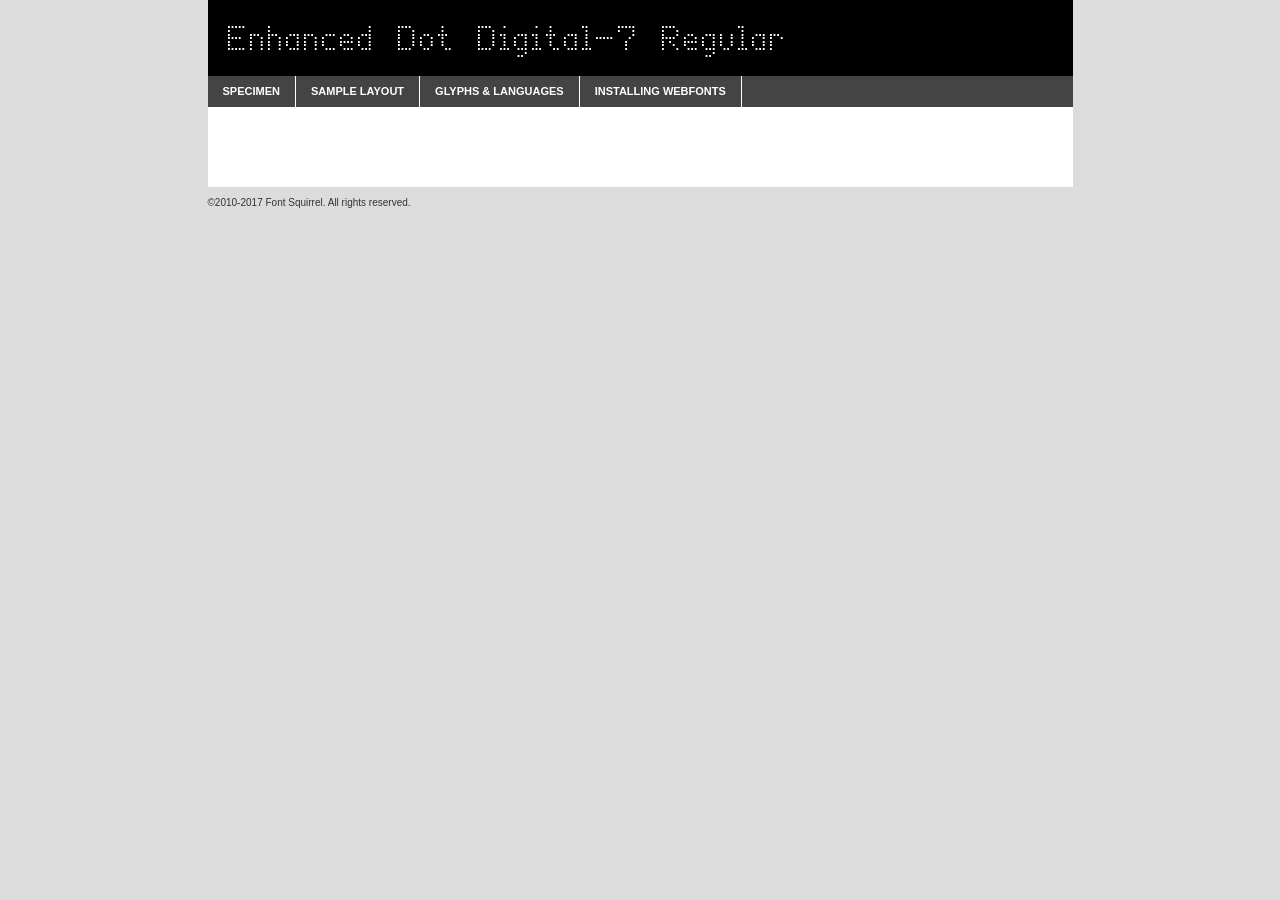
<file: webFontKit/enhanced_dot_digital-7-demo.html>
<!DOCTYPE html PUBLIC "-//W3C//DTD XHTML 1.0 Transitional//EN"
	"http://www.w3.org/TR/xhtml1/DTD/xhtml1-transitional.dtd">

<html xmlns="http://www.w3.org/1999/xhtml" xml:lang="en" lang="en">
<head>
	<meta http-equiv="Content-Type" content="text/html; charset=utf-8" />
	<script src="http://ajax.googleapis.com/ajax/libs/jquery/1.7.2/jquery.min.js" type="text/javascript" charset="utf-8"></script>
	<script type="text/javascript">
	(function($){$.fn.easyTabs=function(option){var param=jQuery.extend({fadeSpeed:"fast",defaultContent:1,activeClass:'active'},option);$(this).each(function(){var thisId="#"+this.id;if(param.defaultContent==''){param.defaultContent=1;}
	if(typeof param.defaultContent=="number")
	{var defaultTab=$(thisId+" .tabs li:eq("+(param.defaultContent-1)+") a").attr('href').substr(1);}else{var defaultTab=param.defaultContent;}
	$(thisId+" .tabs li a").each(function(){var tabToHide=$(this).attr('href').substr(1);$("#"+tabToHide).addClass('easytabs-tab-content');});hideAll();changeContent(defaultTab);function hideAll(){$(thisId+" .easytabs-tab-content").hide();}
	function changeContent(tabId){hideAll();$(thisId+" .tabs li").removeClass(param.activeClass);$(thisId+" .tabs li a[href=#"+tabId+"]").closest('li').addClass(param.activeClass);if(param.fadeSpeed!="none")
	{$(thisId+" #"+tabId).fadeIn(param.fadeSpeed);}else{$(thisId+" #"+tabId).show();}}
	$(thisId+" .tabs li").click(function(){var tabId=$(this).find('a').attr('href').substr(1);changeContent(tabId);return false;});});}})(jQuery);
	</script>
	<link rel="stylesheet" href="specimen_files/specimen_stylesheet.css" type="text/css" charset="utf-8" />
	<link rel="stylesheet" href="stylesheet.css" type="text/css" charset="utf-8" />

	<style type="text/css">
					body{
				font-family: 'enhanced_dot_digital-7regular';
							}
		</style>

	<title>Enhanced Dot Digital-7 Regular Specimen</title>
	
	
	<script type="text/javascript" charset="utf-8">
		$(document).ready(function() {
			$('#container').easyTabs({defaultContent:1});
		});
	</script>
</head>

<body>
<div id="container">
	<div id="header">
		Enhanced Dot Digital-7 Regular	</div>
	<ul class="tabs">
		<li><a href="#specimen">Specimen</a></li>
		<li><a href="#layout">Sample Layout</a></li>
				<li><a href="#glyphs">Glyphs &amp; Languages</a></li>
		<li><a href="#installing">Installing Webfonts</a></li>
		
	</ul>
	
	<div id="main_content">

		
			<div id="specimen">
		
				<div class="section">
					<div class="grid12 firstcol">
						<div class="huge">AaBb</div>
					</div>
				</div>
		
				<div class="section">
					<div class="glyph_range">A&#x200B;B&#x200b;C&#x200b;D&#x200b;E&#x200b;F&#x200b;G&#x200b;H&#x200b;I&#x200b;J&#x200b;K&#x200b;L&#x200b;M&#x200b;N&#x200b;O&#x200b;P&#x200b;Q&#x200b;R&#x200b;S&#x200b;T&#x200b;U&#x200b;V&#x200b;W&#x200b;X&#x200b;Y&#x200b;Z&#x200b;a&#x200b;b&#x200b;c&#x200b;d&#x200b;e&#x200b;f&#x200b;g&#x200b;h&#x200b;i&#x200b;j&#x200b;k&#x200b;l&#x200b;m&#x200b;n&#x200b;o&#x200b;p&#x200b;q&#x200b;r&#x200b;s&#x200b;t&#x200b;u&#x200b;v&#x200b;w&#x200b;x&#x200b;y&#x200b;z&#x200b;1&#x200b;2&#x200b;3&#x200b;4&#x200b;5&#x200b;6&#x200b;7&#x200b;8&#x200b;9&#x200b;0&#x200b;&amp;&#x200b;.&#x200b;,&#x200b;?&#x200b;!&#x200b;&#64;&#x200b;(&#x200b;)&#x200b;#&#x200b;$&#x200b;%&#x200b;*&#x200b;+&#x200b;-&#x200b;=&#x200b;:&#x200b;;</div>
				</div>
				<div class="section">
					<div class="grid12 firstcol">
						<table class="sample_table">
							<tr><td>10</td><td class="size10">abcdefghijklmnopqrstuvwxyzABCDEFGHIJKLMNOPQRSTUVWXYZ0123456789abcdefghijklmnopqrstuvwxyzABCDEFGHIJKLMNOPQRSTUVWXYZ0123456789abcdefghijklmnopqrstuvwxyzABCDEFGHIJKLMNOPQRSTUVWXYZ</td></tr>
							<tr><td>11</td><td class="size11">abcdefghijklmnopqrstuvwxyzABCDEFGHIJKLMNOPQRSTUVWXYZ0123456789abcdefghijklmnopqrstuvwxyzABCDEFGHIJKLMNOPQRSTUVWXYZ0123456789abcdefghijklmnopqrstuvwxyzABCDEFGHIJKLMNOPQRSTUVWXYZ</td></tr>
							<tr><td>12</td><td class="size12">abcdefghijklmnopqrstuvwxyzABCDEFGHIJKLMNOPQRSTUVWXYZ0123456789abcdefghijklmnopqrstuvwxyzABCDEFGHIJKLMNOPQRSTUVWXYZ0123456789abcdefghijklmnopqrstuvwxyzABCDEFGHIJKLMNOPQRSTUVWXYZ</td></tr>
							<tr><td>13</td><td class="size13">abcdefghijklmnopqrstuvwxyzABCDEFGHIJKLMNOPQRSTUVWXYZ0123456789abcdefghijklmnopqrstuvwxyzABCDEFGHIJKLMNOPQRSTUVWXYZ0123456789abcdefghijklmnopqrstuvwxyzABCDEFGHIJKLMNOPQRSTUVWXYZ</td></tr>
							<tr><td>14</td><td class="size14">abcdefghijklmnopqrstuvwxyzABCDEFGHIJKLMNOPQRSTUVWXYZ0123456789abcdefghijklmnopqrstuvwxyzABCDEFGHIJKLMNOPQRSTUVWXYZ0123456789abcdefghijklmnopqrstuvwxyzABCDEFGHIJKLMNOPQRSTUVWXYZ</td></tr>
							<tr><td>16</td><td class="size16">abcdefghijklmnopqrstuvwxyzABCDEFGHIJKLMNOPQRSTUVWXYZ0123456789abcdefghijklmnopqrstuvwxyzABCDEFGHIJKLMNOPQRSTUVWXYZ</td></tr>
							<tr><td>18</td><td class="size18">abcdefghijklmnopqrstuvwxyzABCDEFGHIJKLMNOPQRSTUVWXYZ0123456789abcdefghijklmnopqrstuvwxyzABCDEFGHIJKLMNOPQRSTUVWXYZ</td></tr>
							<tr><td>20</td><td class="size20">abcdefghijklmnopqrstuvwxyzABCDEFGHIJKLMNOPQRSTUVWXYZ0123456789abcdefghijklmnopqrstuvwxyzABCDEFGHIJKLMNOPQRSTUVWXYZ</td></tr>
							<tr><td>24</td><td class="size24">abcdefghijklmnopqrstuvwxyzABCDEFGHIJKLMNOPQRSTUVWXYZ0123456789abcdefghijklmnopqrstuvwxyzABCDEFGHIJKLMNOPQRSTUVWXYZ</td></tr>
							<tr><td>30</td><td class="size30">abcdefghijklmnopqrstuvwxyzABCDEFGHIJKLMNOPQRSTUVWXYZ0123456789abcdefghijklmnopqrstuvwxyzABCDEFGHIJKLMNOPQRSTUVWXYZ</td></tr>
							<tr><td>36</td><td class="size36">abcdefghijklmnopqrstuvwxyzABCDEFGHIJKLMNOPQRSTUVWXYZ0123456789abcdefghijklmnopqrstuvwxyzABCDEFGHIJKLMNOPQRSTUVWXYZ</td></tr>
							<tr><td>48</td><td class="size48">abcdefghijklmnopqrstuvwxyzABCDEFGHIJKLMNOPQRSTUVWXYZ0123456789abcdefghijklmnopqrstuvwxyzABCDEFGHIJKLMNOPQRSTUVWXYZ</td></tr>
							<tr><td>60</td><td class="size60">abcdefghijklmnopqrstuvwxyzABCDEFGHIJKLMNOPQRSTUVWXYZ0123456789abcdefghijklmnopqrstuvwxyzABCDEFGHIJKLMNOPQRSTUVWXYZ</td></tr>
							<tr><td>72</td><td class="size72">abcdefghijklmnopqrstuvwxyzABCDEFGHIJKLMNOPQRSTUVWXYZ0123456789abcdefghijklmnopqrstuvwxyzABCDEFGHIJKLMNOPQRSTUVWXYZ</td></tr>
							<tr><td>90</td><td class="size90">abcdefghijklmnopqrstuvwxyzABCDEFGHIJKLMNOPQRSTUVWXYZ0123456789abcdefghijklmnopqrstuvwxyzABCDEFGHIJKLMNOPQRSTUVWXYZ</td></tr>
						</table>
				
					</div>
			
				</div>
		
		
		
								<div class="section" id="bodycomparison">


										<div id="xheight">
				<div class="fontbody">&#x25FC;&#x25FC;&#x25FC;&#x25FC;&#x25FC;&#x25FC;&#x25FC;&#x25FC;&#x25FC;&#x25FC;&#x25FC;&#x25FC;&#x25FC;&#x25FC;&#x25FC;&#x25FC;&#x25FC;&#x25FC;&#x25FC;&#x25FC;&#x25FC;&#x25FC;&#x25FC;&#x25FC;&#x25FC;&#x25FC;&#x25FC;&#x25FC;&#x25FC;&#x25FC;&#x25FC;&#x25FC;&#x25FC;&#x25FC;&#x25FC;&#x25FC;&#x25FC;&#x25FC;&#x25FC;&#x25FC;&#x25FC;&#x25FC;&#x25FC;&#x25FC;&#x25FC;&#x25FC;&#x25FC;&#x25FC;&#x25FC;&#x25FC;&#x25FC;&#x25FC;&#x25FC;&#x25FC;&#x25FC;&#x25FC;&#x25FC;&#x25FC;&#x25FC;&#x25FC;&#x25FC;&#x25FC;&#x25FC;&#x25FC;&#x25FC;&#x25FC;&#x25FC;&#x25FC;&#x25FC;&#x25FC;&#x25FC;&#x25FC;&#x25FC;&#x25FC;&#x25FC;&#x25FC;&#x25FC;&#x25FC;&#x25FC;&#x25FC;&#x25FC;&#x25FC;&#x25FC;&#x25FC;&#x25FC;&#x25FC;&#x25FC;&#x25FC;&#x25FC;&#x25FC;&#x25FC;&#x25FC;&#x25FC;&#x25FC;&#x25FC;&#x25FC;&#x25FC;&#x25FC;&#x25FC;body</div><div class="arialbody">body</div><div class="verdanabody">body</div><div class="georgiabody">body</div></div>
										<div class="fontbody" style="z-index:1">
											body<span>Enhanced Dot Digital-7 Regular</span>
										</div>
										<div class="arialbody" style="z-index:1">
											body<span>Arial</span>
										</div>
										<div class="verdanabody" style="z-index:1">
											body<span>Verdana</span>
										</div>
										<div class="georgiabody" style="z-index:1">
											body<span>Georgia</span>
										</div>



								</div>
		
		
				<div class="section psample psample_row1" id="">
					
					<div class="grid2 firstcol">
						<p class="size10"><span>10.</span>Aenean lacinia bibendum nulla sed consectetur. Fusce dapibus, tellus ac cursus commodo, tortor mauris condimentum nibh, ut fermentum massa justo sit amet risus. Nullam id dolor id nibh ultricies vehicula ut id elit. Cum sociis natoque penatibus et magnis dis parturient montes, nascetur ridiculus mus. Nulla vitae elit libero, a pharetra augue.</p>
			
					</div>
					<div class="grid3">
						<p class="size11"><span>11.</span>Aenean lacinia bibendum nulla sed consectetur. Fusce dapibus, tellus ac cursus commodo, tortor mauris condimentum nibh, ut fermentum massa justo sit amet risus. Nullam id dolor id nibh ultricies vehicula ut id elit. Cum sociis natoque penatibus et magnis dis parturient montes, nascetur ridiculus mus. Nulla vitae elit libero, a pharetra augue.</p>
			
					</div>
					<div class="grid3">
						<p class="size12"><span>12.</span>Aenean lacinia bibendum nulla sed consectetur. Fusce dapibus, tellus ac cursus commodo, tortor mauris condimentum nibh, ut fermentum massa justo sit amet risus. Nullam id dolor id nibh ultricies vehicula ut id elit. Cum sociis natoque penatibus et magnis dis parturient montes, nascetur ridiculus mus. Nulla vitae elit libero, a pharetra augue.</p>
			
					</div>
					<div class="grid4">
						<p class="size13"><span>13.</span>Aenean lacinia bibendum nulla sed consectetur. Fusce dapibus, tellus ac cursus commodo, tortor mauris condimentum nibh, ut fermentum massa justo sit amet risus. Nullam id dolor id nibh ultricies vehicula ut id elit. Cum sociis natoque penatibus et magnis dis parturient montes, nascetur ridiculus mus. Nulla vitae elit libero, a pharetra augue.</p>
			
					</div>
					<div class="white_blend"></div>
					
				</div>
				<div class="section psample psample_row2" id="">
					<div class="grid3 firstcol">
						<p class="size14"><span>14.</span>Aenean lacinia bibendum nulla sed consectetur. Fusce dapibus, tellus ac cursus commodo, tortor mauris condimentum nibh, ut fermentum massa justo sit amet risus. Nullam id dolor id nibh ultricies vehicula ut id elit. Cum sociis natoque penatibus et magnis dis parturient montes, nascetur ridiculus mus. Nulla vitae elit libero, a pharetra augue.</p>
			
					</div>
					<div class="grid4">
						<p class="size16"><span>16.</span>Aenean lacinia bibendum nulla sed consectetur. Fusce dapibus, tellus ac cursus commodo, tortor mauris condimentum nibh, ut fermentum massa justo sit amet risus. Nullam id dolor id nibh ultricies vehicula ut id elit. Cum sociis natoque penatibus et magnis dis parturient montes, nascetur ridiculus mus. Nulla vitae elit libero, a pharetra augue.</p>
			
					</div>
					<div class="grid5">
						<p class="size18"><span>18.</span>Aenean lacinia bibendum nulla sed consectetur. Fusce dapibus, tellus ac cursus commodo, tortor mauris condimentum nibh, ut fermentum massa justo sit amet risus. Nullam id dolor id nibh ultricies vehicula ut id elit. Cum sociis natoque penatibus et magnis dis parturient montes, nascetur ridiculus mus. Nulla vitae elit libero, a pharetra augue.</p>
			
					</div>

					<div class="white_blend"></div>

				</div>
				
				<div class="section psample psample_row3" id="">
					<div class="grid5 firstcol">
						<p class="size20"><span>20.</span>Aenean lacinia bibendum nulla sed consectetur. Fusce dapibus, tellus ac cursus commodo, tortor mauris condimentum nibh, ut fermentum massa justo sit amet risus. Nullam id dolor id nibh ultricies vehicula ut id elit. Cum sociis natoque penatibus et magnis dis parturient montes, nascetur ridiculus mus. Nulla vitae elit libero, a pharetra augue.</p>
					</div>
					<div class="grid7">
						<p class="size24"><span>24.</span>Aenean lacinia bibendum nulla sed consectetur. Fusce dapibus, tellus ac cursus commodo, tortor mauris condimentum nibh, ut fermentum massa justo sit amet risus. Nullam id dolor id nibh ultricies vehicula ut id elit. Cum sociis natoque penatibus et magnis dis parturient montes, nascetur ridiculus mus. Nulla vitae elit libero, a pharetra augue.</p>
					</div>
					
					<div class="white_blend"></div>
					
				</div>
				
				<div class="section psample psample_row4" id="">
					<div class="grid12 firstcol">
						<p class="size30"><span>30.</span>Aenean lacinia bibendum nulla sed consectetur. Fusce dapibus, tellus ac cursus commodo, tortor mauris condimentum nibh, ut fermentum massa justo sit amet risus. Nullam id dolor id nibh ultricies vehicula ut id elit. Cum sociis natoque penatibus et magnis dis parturient montes, nascetur ridiculus mus. Nulla vitae elit libero, a pharetra augue.</p>
					</div>
					<div class="white_blend"></div>
					
				</div>
				
				
				
				<div class="section psample psample_row1 fullreverse">
					<div class="grid2 firstcol">
						<p class="size10"><span>10.</span>Aenean lacinia bibendum nulla sed consectetur. Fusce dapibus, tellus ac cursus commodo, tortor mauris condimentum nibh, ut fermentum massa justo sit amet risus. Nullam id dolor id nibh ultricies vehicula ut id elit. Cum sociis natoque penatibus et magnis dis parturient montes, nascetur ridiculus mus. Nulla vitae elit libero, a pharetra augue.</p>
			
					</div>
					<div class="grid3">
						<p class="size11"><span>11.</span>Aenean lacinia bibendum nulla sed consectetur. Fusce dapibus, tellus ac cursus commodo, tortor mauris condimentum nibh, ut fermentum massa justo sit amet risus. Nullam id dolor id nibh ultricies vehicula ut id elit. Cum sociis natoque penatibus et magnis dis parturient montes, nascetur ridiculus mus. Nulla vitae elit libero, a pharetra augue.</p>
			
					</div>
					<div class="grid3">
						<p class="size12"><span>12.</span>Aenean lacinia bibendum nulla sed consectetur. Fusce dapibus, tellus ac cursus commodo, tortor mauris condimentum nibh, ut fermentum massa justo sit amet risus. Nullam id dolor id nibh ultricies vehicula ut id elit. Cum sociis natoque penatibus et magnis dis parturient montes, nascetur ridiculus mus. Nulla vitae elit libero, a pharetra augue.</p>
			
					</div>
					<div class="grid4">
						<p class="size13"><span>13.</span>Aenean lacinia bibendum nulla sed consectetur. Fusce dapibus, tellus ac cursus commodo, tortor mauris condimentum nibh, ut fermentum massa justo sit amet risus. Nullam id dolor id nibh ultricies vehicula ut id elit. Cum sociis natoque penatibus et magnis dis parturient montes, nascetur ridiculus mus. Nulla vitae elit libero, a pharetra augue.</p>
			
					</div>
					<div class="black_blend"></div>
					
				</div>
				
				<div class="section psample psample_row2 fullreverse">
					<div class="grid3 firstcol">
						<p class="size14"><span>14.</span>Aenean lacinia bibendum nulla sed consectetur. Fusce dapibus, tellus ac cursus commodo, tortor mauris condimentum nibh, ut fermentum massa justo sit amet risus. Nullam id dolor id nibh ultricies vehicula ut id elit. Cum sociis natoque penatibus et magnis dis parturient montes, nascetur ridiculus mus. Nulla vitae elit libero, a pharetra augue.</p>
			
					</div>
					<div class="grid4">
						<p class="size16"><span>16.</span>Aenean lacinia bibendum nulla sed consectetur. Fusce dapibus, tellus ac cursus commodo, tortor mauris condimentum nibh, ut fermentum massa justo sit amet risus. Nullam id dolor id nibh ultricies vehicula ut id elit. Cum sociis natoque penatibus et magnis dis parturient montes, nascetur ridiculus mus. Nulla vitae elit libero, a pharetra augue.</p>
			
					</div>
					<div class="grid5">
						<p class="size18"><span>18.</span>Aenean lacinia bibendum nulla sed consectetur. Fusce dapibus, tellus ac cursus commodo, tortor mauris condimentum nibh, ut fermentum massa justo sit amet risus. Nullam id dolor id nibh ultricies vehicula ut id elit. Cum sociis natoque penatibus et magnis dis parturient montes, nascetur ridiculus mus. Nulla vitae elit libero, a pharetra augue.</p>
			
					</div>
					<div class="black_blend"></div>

				</div>
				
				<div class="section psample fullreverse psample_row3" id="">
					<div class="grid5 firstcol">
						<p class="size20"><span>20.</span>Aenean lacinia bibendum nulla sed consectetur. Fusce dapibus, tellus ac cursus commodo, tortor mauris condimentum nibh, ut fermentum massa justo sit amet risus. Nullam id dolor id nibh ultricies vehicula ut id elit. Cum sociis natoque penatibus et magnis dis parturient montes, nascetur ridiculus mus. Nulla vitae elit libero, a pharetra augue.</p>
					</div>
					<div class="grid7">
						<p class="size24"><span>24.</span>Aenean lacinia bibendum nulla sed consectetur. Fusce dapibus, tellus ac cursus commodo, tortor mauris condimentum nibh, ut fermentum massa justo sit amet risus. Nullam id dolor id nibh ultricies vehicula ut id elit. Cum sociis natoque penatibus et magnis dis parturient montes, nascetur ridiculus mus. Nulla vitae elit libero, a pharetra augue.</p>
					</div>
					
					<div class="black_blend"></div>
					
				</div>
				
				<div class="section psample fullreverse psample_row4" id="" style="border-bottom: 20px #000 solid;">
					<div class="grid12 firstcol">
						<p class="size30"><span>30.</span>Aenean lacinia bibendum nulla sed consectetur. Fusce dapibus, tellus ac cursus commodo, tortor mauris condimentum nibh, ut fermentum massa justo sit amet risus. Nullam id dolor id nibh ultricies vehicula ut id elit. Cum sociis natoque penatibus et magnis dis parturient montes, nascetur ridiculus mus. Nulla vitae elit libero, a pharetra augue.</p>
					</div>
					<div class="black_blend"></div>
					
				</div>
				
				
				
				
			</div>
			
			<div id="layout">
				
				<div class="section">
					
					<div class="grid12 firstcol">
						<h1>Lorem Ipsum Dolor</h1>
						<h2>Etiam porta sem malesuada magna mollis euismod</h2>
						
						<p class="byline">By <a href="#link">Aenean Lacinia</a></p>
					</div>
				</div>
				<div class="section">
					<div class="grid8 firstcol">
						<p class="large">Donec sed odio dui. Morbi leo risus, porta ac consectetur ac, vestibulum at eros. Fusce dapibus, tellus ac cursus commodo, tortor mauris condimentum nibh, ut fermentum massa justo sit amet risus. </p>

						
						<h3>Pellentesque ornare sem</h3>

						<p>Maecenas sed diam eget risus varius blandit sit amet non magna. Maecenas faucibus mollis interdum. Donec ullamcorper nulla non metus auctor fringilla. Nullam id dolor id nibh ultricies vehicula ut id elit. Nullam id dolor id nibh ultricies vehicula ut id elit. </p>

						<p>Aenean eu leo quam. Pellentesque ornare sem lacinia quam venenatis vestibulum. Lorem ipsum dolor sit amet, consectetur adipiscing elit. Cum sociis natoque penatibus et magnis dis parturient montes, nascetur ridiculus mus. </p>

						<p>Nulla vitae elit libero, a pharetra augue. Praesent commodo cursus magna, vel scelerisque nisl consectetur et. Aenean lacinia bibendum nulla sed consectetur. </p>

						<p>Nullam quis risus eget urna mollis ornare vel eu leo. Nullam quis risus eget urna mollis ornare vel eu leo. Maecenas sed diam eget risus varius blandit sit amet non magna. Donec ullamcorper nulla non metus auctor fringilla. </p>

						<h3>Cras mattis consectetur</h3>

						<p>Aenean eu leo quam. Pellentesque ornare sem lacinia quam venenatis vestibulum. Aenean lacinia bibendum nulla sed consectetur. Integer posuere erat a ante venenatis dapibus posuere velit aliquet. Cras mattis consectetur purus sit amet fermentum. </p>

						<p>Nullam id dolor id nibh ultricies vehicula ut id elit. Nullam quis risus eget urna mollis ornare vel eu leo. Cras mattis consectetur purus sit amet fermentum.</p>
					</div>
					
					<div class="grid4 sidebar">
						
						<div class="box reverse">
							<p class="last">Nullam quis risus eget urna mollis ornare vel eu leo. Donec ullamcorper nulla non metus auctor fringilla. Cras mattis consectetur purus sit amet fermentum. Sed posuere consectetur est at lobortis. Lorem ipsum dolor sit amet, consectetur adipiscing elit. </p>
						</div>
						
						<p class="caption">Maecenas sed diam eget risus varius.</p>

						<p>Vestibulum id ligula porta felis euismod semper. Integer posuere erat a ante venenatis dapibus posuere velit aliquet. Vestibulum id ligula porta felis euismod semper. Sed posuere consectetur est at lobortis. Maecenas sed diam eget risus varius blandit sit amet non magna. Fusce dapibus, tellus ac cursus commodo, tortor mauris condimentum nibh, ut fermentum massa justo sit amet risus. </p>

					

						<p>Duis mollis, est non commodo luctus, nisi erat porttitor ligula, eget lacinia odio sem nec elit. Aenean lacinia bibendum nulla sed consectetur. Vivamus sagittis lacus vel augue laoreet rutrum faucibus dolor auctor. Aenean lacinia bibendum nulla sed consectetur. Nullam quis risus eget urna mollis ornare vel eu leo. </p>

						<p>Praesent commodo cursus magna, vel scelerisque nisl consectetur et. Donec ullamcorper nulla non metus auctor fringilla. Maecenas faucibus mollis interdum. Fusce dapibus, tellus ac cursus commodo, tortor mauris condimentum nibh, ut fermentum massa justo sit amet risus. </p>

					</div>
				</div>
				
			</div>


			



		<div id="glyphs">
			<div class="section">
				<div class="grid12 firstcol">
			
				<h1>Language Support</h1>
				<p>The subset of Enhanced Dot Digital-7 Regular in this kit supports the following languages:<br />
			
					Albanian, Basque, Breton, Chamorro, Danish, Dutch, English, Faroese, Finnish, French, Frisian, Galician, German, Icelandic, Italian, Malagasy, Norwegian, Portuguese, Spanish, Alsatian, Aragonese, Arapaho, Arrernte, Asturian, Aymara, Bislama, Cebuano, Corsican, Fijian, French_creole, Genoese, Gilbertese, Greenlandic, Haitian_creole, Hiligaynon, Hmong, Hopi, Ibanag, Iloko_ilokano, Indonesian, Interglossa_glosa, Interlingua, Irish_gaelic, Jerriais, Lojban, Lombard, Luxembourgeois, Manx, Mohawk, Norfolk_pitcairnese, Occitan, Oromo, Pangasinan, Papiamento, Piedmontese, Potawatomi, Rhaeto-romance, Romansh, Rotokas, Sami_lule, Samoan, Sardinian, Scots_gaelic, Seychelles_creole, Shona, Sicilian, Somali, Southern_ndebele, Swahili, Swati_swazi, Tagalog_filipino_pilipino, Tetum, Tok_pisin, Uyghur_latinized, Volapuk, Walloon, Warlpiri, Xhosa, Yapese, Zulu, Latinbasic, Ubasic, Demo				</p>
				<h1>Glyph Chart</h1>
				<p>The subset of Enhanced Dot Digital-7 Regular in this kit includes all the glyphs listed below. Unicode entities are included above each glyph to help you insert individual characters into your layout.</p>
				<div id="glyph_chart">
			
																				 <div><p>&amp;#13;</p>&#13;</div>
																				 <div><p>&amp;#32;</p>&#32;</div>
																				 <div><p>&amp;#33;</p>&#33;</div>
																				 <div><p>&amp;#34;</p>&#34;</div>
																				 <div><p>&amp;#35;</p>&#35;</div>
																				 <div><p>&amp;#36;</p>&#36;</div>
																				 <div><p>&amp;#37;</p>&#37;</div>
																				 <div><p>&amp;#38;</p>&#38;</div>
																				 <div><p>&amp;#39;</p>&#39;</div>
																				 <div><p>&amp;#40;</p>&#40;</div>
																				 <div><p>&amp;#41;</p>&#41;</div>
																				 <div><p>&amp;#42;</p>&#42;</div>
																				 <div><p>&amp;#43;</p>&#43;</div>
																				 <div><p>&amp;#44;</p>&#44;</div>
																				 <div><p>&amp;#45;</p>&#45;</div>
																				 <div><p>&amp;#46;</p>&#46;</div>
																				 <div><p>&amp;#47;</p>&#47;</div>
																				 <div><p>&amp;#48;</p>&#48;</div>
																				 <div><p>&amp;#49;</p>&#49;</div>
																				 <div><p>&amp;#50;</p>&#50;</div>
																				 <div><p>&amp;#51;</p>&#51;</div>
																				 <div><p>&amp;#52;</p>&#52;</div>
																				 <div><p>&amp;#53;</p>&#53;</div>
																				 <div><p>&amp;#54;</p>&#54;</div>
																				 <div><p>&amp;#55;</p>&#55;</div>
																				 <div><p>&amp;#56;</p>&#56;</div>
																				 <div><p>&amp;#57;</p>&#57;</div>
																				 <div><p>&amp;#58;</p>&#58;</div>
																				 <div><p>&amp;#59;</p>&#59;</div>
																				 <div><p>&amp;#60;</p>&#60;</div>
																				 <div><p>&amp;#61;</p>&#61;</div>
																				 <div><p>&amp;#62;</p>&#62;</div>
																				 <div><p>&amp;#63;</p>&#63;</div>
																				 <div><p>&amp;#64;</p>&#64;</div>
																				 <div><p>&amp;#65;</p>&#65;</div>
																				 <div><p>&amp;#66;</p>&#66;</div>
																				 <div><p>&amp;#67;</p>&#67;</div>
																				 <div><p>&amp;#68;</p>&#68;</div>
																				 <div><p>&amp;#69;</p>&#69;</div>
																				 <div><p>&amp;#70;</p>&#70;</div>
																				 <div><p>&amp;#71;</p>&#71;</div>
																				 <div><p>&amp;#72;</p>&#72;</div>
																				 <div><p>&amp;#73;</p>&#73;</div>
																				 <div><p>&amp;#74;</p>&#74;</div>
																				 <div><p>&amp;#75;</p>&#75;</div>
																				 <div><p>&amp;#76;</p>&#76;</div>
																				 <div><p>&amp;#77;</p>&#77;</div>
																				 <div><p>&amp;#78;</p>&#78;</div>
																				 <div><p>&amp;#79;</p>&#79;</div>
																				 <div><p>&amp;#80;</p>&#80;</div>
																				 <div><p>&amp;#81;</p>&#81;</div>
																				 <div><p>&amp;#82;</p>&#82;</div>
																				 <div><p>&amp;#83;</p>&#83;</div>
																				 <div><p>&amp;#84;</p>&#84;</div>
																				 <div><p>&amp;#85;</p>&#85;</div>
																				 <div><p>&amp;#86;</p>&#86;</div>
																				 <div><p>&amp;#87;</p>&#87;</div>
																				 <div><p>&amp;#88;</p>&#88;</div>
																				 <div><p>&amp;#89;</p>&#89;</div>
																				 <div><p>&amp;#90;</p>&#90;</div>
																				 <div><p>&amp;#91;</p>&#91;</div>
																				 <div><p>&amp;#92;</p>&#92;</div>
																				 <div><p>&amp;#93;</p>&#93;</div>
																				 <div><p>&amp;#94;</p>&#94;</div>
																				 <div><p>&amp;#95;</p>&#95;</div>
																				 <div><p>&amp;#96;</p>&#96;</div>
																				 <div><p>&amp;#97;</p>&#97;</div>
																				 <div><p>&amp;#98;</p>&#98;</div>
																				 <div><p>&amp;#99;</p>&#99;</div>
																				 <div><p>&amp;#100;</p>&#100;</div>
																				 <div><p>&amp;#101;</p>&#101;</div>
																				 <div><p>&amp;#102;</p>&#102;</div>
																				 <div><p>&amp;#103;</p>&#103;</div>
																				 <div><p>&amp;#104;</p>&#104;</div>
																				 <div><p>&amp;#105;</p>&#105;</div>
																				 <div><p>&amp;#106;</p>&#106;</div>
																				 <div><p>&amp;#107;</p>&#107;</div>
																				 <div><p>&amp;#108;</p>&#108;</div>
																				 <div><p>&amp;#109;</p>&#109;</div>
																				 <div><p>&amp;#110;</p>&#110;</div>
																				 <div><p>&amp;#111;</p>&#111;</div>
																				 <div><p>&amp;#112;</p>&#112;</div>
																				 <div><p>&amp;#113;</p>&#113;</div>
																				 <div><p>&amp;#114;</p>&#114;</div>
																				 <div><p>&amp;#115;</p>&#115;</div>
																				 <div><p>&amp;#116;</p>&#116;</div>
																				 <div><p>&amp;#117;</p>&#117;</div>
																				 <div><p>&amp;#118;</p>&#118;</div>
																				 <div><p>&amp;#119;</p>&#119;</div>
																				 <div><p>&amp;#120;</p>&#120;</div>
																				 <div><p>&amp;#121;</p>&#121;</div>
																				 <div><p>&amp;#122;</p>&#122;</div>
																				 <div><p>&amp;#123;</p>&#123;</div>
																				 <div><p>&amp;#124;</p>&#124;</div>
																				 <div><p>&amp;#125;</p>&#125;</div>
																				 <div><p>&amp;#126;</p>&#126;</div>
																				 <div><p>&amp;#160;</p>&#160;</div>
																				 <div><p>&amp;#161;</p>&#161;</div>
																				 <div><p>&amp;#162;</p>&#162;</div>
																				 <div><p>&amp;#163;</p>&#163;</div>
																				 <div><p>&amp;#164;</p>&#164;</div>
																				 <div><p>&amp;#165;</p>&#165;</div>
																				 <div><p>&amp;#166;</p>&#166;</div>
																				 <div><p>&amp;#167;</p>&#167;</div>
																				 <div><p>&amp;#168;</p>&#168;</div>
																				 <div><p>&amp;#169;</p>&#169;</div>
																				 <div><p>&amp;#170;</p>&#170;</div>
																				 <div><p>&amp;#171;</p>&#171;</div>
																				 <div><p>&amp;#172;</p>&#172;</div>
																				 <div><p>&amp;#173;</p>&#173;</div>
																				 <div><p>&amp;#174;</p>&#174;</div>
																				 <div><p>&amp;#176;</p>&#176;</div>
																				 <div><p>&amp;#177;</p>&#177;</div>
																				 <div><p>&amp;#178;</p>&#178;</div>
																				 <div><p>&amp;#179;</p>&#179;</div>
																				 <div><p>&amp;#180;</p>&#180;</div>
																				 <div><p>&amp;#181;</p>&#181;</div>
																				 <div><p>&amp;#182;</p>&#182;</div>
																				 <div><p>&amp;#183;</p>&#183;</div>
																				 <div><p>&amp;#184;</p>&#184;</div>
																				 <div><p>&amp;#185;</p>&#185;</div>
																				 <div><p>&amp;#186;</p>&#186;</div>
																				 <div><p>&amp;#187;</p>&#187;</div>
																				 <div><p>&amp;#188;</p>&#188;</div>
																				 <div><p>&amp;#189;</p>&#189;</div>
																				 <div><p>&amp;#190;</p>&#190;</div>
																				 <div><p>&amp;#191;</p>&#191;</div>
																				 <div><p>&amp;#192;</p>&#192;</div>
																				 <div><p>&amp;#193;</p>&#193;</div>
																				 <div><p>&amp;#194;</p>&#194;</div>
																				 <div><p>&amp;#195;</p>&#195;</div>
																				 <div><p>&amp;#196;</p>&#196;</div>
																				 <div><p>&amp;#197;</p>&#197;</div>
																				 <div><p>&amp;#198;</p>&#198;</div>
																				 <div><p>&amp;#199;</p>&#199;</div>
																				 <div><p>&amp;#200;</p>&#200;</div>
																				 <div><p>&amp;#201;</p>&#201;</div>
																				 <div><p>&amp;#202;</p>&#202;</div>
																				 <div><p>&amp;#203;</p>&#203;</div>
																				 <div><p>&amp;#204;</p>&#204;</div>
																				 <div><p>&amp;#205;</p>&#205;</div>
																				 <div><p>&amp;#206;</p>&#206;</div>
																				 <div><p>&amp;#207;</p>&#207;</div>
																				 <div><p>&amp;#208;</p>&#208;</div>
																				 <div><p>&amp;#209;</p>&#209;</div>
																				 <div><p>&amp;#210;</p>&#210;</div>
																				 <div><p>&amp;#211;</p>&#211;</div>
																				 <div><p>&amp;#212;</p>&#212;</div>
																				 <div><p>&amp;#213;</p>&#213;</div>
																				 <div><p>&amp;#214;</p>&#214;</div>
																				 <div><p>&amp;#215;</p>&#215;</div>
																				 <div><p>&amp;#216;</p>&#216;</div>
																				 <div><p>&amp;#217;</p>&#217;</div>
																				 <div><p>&amp;#218;</p>&#218;</div>
																				 <div><p>&amp;#219;</p>&#219;</div>
																				 <div><p>&amp;#220;</p>&#220;</div>
																				 <div><p>&amp;#221;</p>&#221;</div>
																				 <div><p>&amp;#222;</p>&#222;</div>
																				 <div><p>&amp;#223;</p>&#223;</div>
																				 <div><p>&amp;#224;</p>&#224;</div>
																				 <div><p>&amp;#225;</p>&#225;</div>
																				 <div><p>&amp;#226;</p>&#226;</div>
																				 <div><p>&amp;#227;</p>&#227;</div>
																				 <div><p>&amp;#228;</p>&#228;</div>
																				 <div><p>&amp;#229;</p>&#229;</div>
																				 <div><p>&amp;#230;</p>&#230;</div>
																				 <div><p>&amp;#231;</p>&#231;</div>
																				 <div><p>&amp;#232;</p>&#232;</div>
																				 <div><p>&amp;#233;</p>&#233;</div>
																				 <div><p>&amp;#234;</p>&#234;</div>
																				 <div><p>&amp;#235;</p>&#235;</div>
																				 <div><p>&amp;#236;</p>&#236;</div>
																				 <div><p>&amp;#237;</p>&#237;</div>
																				 <div><p>&amp;#238;</p>&#238;</div>
																				 <div><p>&amp;#239;</p>&#239;</div>
																				 <div><p>&amp;#240;</p>&#240;</div>
																				 <div><p>&amp;#241;</p>&#241;</div>
																				 <div><p>&amp;#242;</p>&#242;</div>
																				 <div><p>&amp;#243;</p>&#243;</div>
																				 <div><p>&amp;#244;</p>&#244;</div>
																				 <div><p>&amp;#245;</p>&#245;</div>
																				 <div><p>&amp;#246;</p>&#246;</div>
																				 <div><p>&amp;#247;</p>&#247;</div>
																				 <div><p>&amp;#248;</p>&#248;</div>
																				 <div><p>&amp;#249;</p>&#249;</div>
																				 <div><p>&amp;#250;</p>&#250;</div>
																				 <div><p>&amp;#251;</p>&#251;</div>
																				 <div><p>&amp;#252;</p>&#252;</div>
																				 <div><p>&amp;#253;</p>&#253;</div>
																				 <div><p>&amp;#254;</p>&#254;</div>
																				 <div><p>&amp;#255;</p>&#255;</div>
																				 <div><p>&amp;#338;</p>&#338;</div>
																				 <div><p>&amp;#339;</p>&#339;</div>
																				 <div><p>&amp;#376;</p>&#376;</div>
																				 <div><p>&amp;#710;</p>&#710;</div>
																				 <div><p>&amp;#732;</p>&#732;</div>
																				 <div><p>&amp;#8192;</p>&#8192;</div>
																				 <div><p>&amp;#8193;</p>&#8193;</div>
																				 <div><p>&amp;#8194;</p>&#8194;</div>
																				 <div><p>&amp;#8195;</p>&#8195;</div>
																				 <div><p>&amp;#8196;</p>&#8196;</div>
																				 <div><p>&amp;#8197;</p>&#8197;</div>
																				 <div><p>&amp;#8198;</p>&#8198;</div>
																				 <div><p>&amp;#8199;</p>&#8199;</div>
																				 <div><p>&amp;#8200;</p>&#8200;</div>
																				 <div><p>&amp;#8201;</p>&#8201;</div>
																				 <div><p>&amp;#8202;</p>&#8202;</div>
																				 <div><p>&amp;#8208;</p>&#8208;</div>
																				 <div><p>&amp;#8209;</p>&#8209;</div>
																				 <div><p>&amp;#8210;</p>&#8210;</div>
																				 <div><p>&amp;#8211;</p>&#8211;</div>
																				 <div><p>&amp;#8212;</p>&#8212;</div>
																				 <div><p>&amp;#8216;</p>&#8216;</div>
																				 <div><p>&amp;#8217;</p>&#8217;</div>
																				 <div><p>&amp;#8218;</p>&#8218;</div>
																				 <div><p>&amp;#8220;</p>&#8220;</div>
																				 <div><p>&amp;#8221;</p>&#8221;</div>
																				 <div><p>&amp;#8222;</p>&#8222;</div>
																				 <div><p>&amp;#8226;</p>&#8226;</div>
																				 <div><p>&amp;#8230;</p>&#8230;</div>
																				 <div><p>&amp;#8239;</p>&#8239;</div>
																				 <div><p>&amp;#8249;</p>&#8249;</div>
																				 <div><p>&amp;#8250;</p>&#8250;</div>
																				 <div><p>&amp;#8287;</p>&#8287;</div>
																				 <div><p>&amp;#8364;</p>&#8364;</div>
																				 <div><p>&amp;#8482;</p>&#8482;</div>
																				 <div><p>&amp;#9724;</p>&#9724;</div>
																																						</div>	
				</div>
		
		
			</div>
		</div>
		
		
		<div id="specs">
			
		</div>
	
		<div id="installing">
			<div class="section">
				<div class="grid7 firstcol">
					<h1>Installing Webfonts</h1>
					
					<p>Webfonts are supported by all major browser platforms but not all in the same way. There are currently four different font formats that must be included in order to target all browsers. This includes TTF, WOFF, EOT and SVG.</p>
					
					<h2>1. Upload your webfonts</h2>
					<p>You must upload your webfont kit to your website. They should be in or near the same directory as your CSS files.</p>
					
					<h2>2. Include the webfont stylesheet</h2>
					<p>A special CSS @font-face declaration helps the various browsers select the appropriate font it needs without causing you a bunch of headaches. Learn more about this syntax by reading the <a href="https://www.fontspring.com/blog/further-hardening-of-the-bulletproof-syntax">Fontspring blog post</a> about it. The code for it is as follows:</p>


<code>
@font-face{ 
	font-family: 'MyWebFont';
	src: url('WebFont.eot');
	src: url('WebFont.eot?#iefix') format('embedded-opentype'),
	     url('WebFont.woff') format('woff'),
	     url('WebFont.ttf') format('truetype'),
	     url('WebFont.svg#webfont') format('svg');
}
</code>

	<p>We've already gone ahead and generated the code for you. All you have to do is link to the stylesheet in your HTML, like this:</p>
	<code>&lt;link rel=&quot;stylesheet&quot; href=&quot;stylesheet.css&quot; type=&quot;text/css&quot; charset=&quot;utf-8&quot; /&gt;</code>

					<h2>3. Modify your own stylesheet</h2>
					<p>To take advantage of your new fonts, you must tell your stylesheet to use them. Look at the original @font-face declaration above and find the property called "font-family." The name linked there will be what you use to reference the font. Prepend that webfont name to the font stack in the "font-family" property, inside the selector you want to change. For example:</p>
<code>p { font-family: 'WebFont', Arial, sans-serif; }</code>

<h2>4. Test</h2>
<p>Getting webfonts to work cross-browser <em>can</em> be tricky. Use the information in the sidebar to help you if you find that fonts aren't loading in a particular browser.</p>
				</div>
				
				<div class="grid5 sidebar">
					<div class="box">
						<h2>Troubleshooting<br />Font-Face Problems</h2>
						<p>Having trouble getting your webfonts to load in your new website? Here are some tips to sort out what might be the problem.</p>

						<h3>Fonts not showing in any browser</h3>

						<p>This sounds like you need to work on the plumbing. You either did not upload the fonts to the correct directory, or you did not link the fonts properly in the CSS. If you've confirmed that all this is correct and you still have a problem, take a look at your .htaccess file and see if requests are getting intercepted.</p>

						<h3>Fonts not loading in iPhone or iPad</h3>

						<p>The most common problem here is that you are serving the fonts from an IIS server. IIS refuses to serve files that have unknown MIME types. If that is the case, you must set the MIME type for SVG to "image/svg+xml" in the server settings. Follow these instructions from Microsoft if you need help.</p>

						<h3>Fonts not loading in Firefox</h3>

						<p>The primary reason for this failure? You are still using a version Firefox older than 3.5. So upgrade already! If that isn't it, then you are very likely serving fonts from a different domain. Firefox requires that all font assets be served from the same domain. Lastly it is possible that you need to add WOFF to your list of MIME types (if you are serving via IIS.)</p>

						<h3>Fonts not loading in IE</h3>

						<p>Are you looking at Internet Explorer on an actual Windows machine or are you cheating by using a service like Adobe BrowserLab? Many of these screenshot services do not render @font-face for IE. Best to test it on a real machine.</p>

						<h3>Fonts not loading in IE9</h3>

						<p>IE9, like Firefox, requires that fonts be served from the same domain as the website. Make sure that is the case.</p>
					</div>
				</div>
			</div>
			
		</div>
	
	</div>
	<div id="footer">
		<p>&copy;2010-2017 Font Squirrel. All rights reserved.</p>
	</div>
</div>
</body>
</html>
</file>
<file: webFontKit/specimen_files/specimen_stylesheet.css>
@import url('grid_12-825-55-15.css');

/*  
	CSS Reset by Eric Meyer - Released under Public Domain
    http://meyerweb.com/eric/tools/css/reset/
*/
html, body, div, span, applet, object, iframe,
h1, h2, h3, h4, h5, h6, p, blockquote, pre,
a, abbr, acronym, address, big, cite, code,
del, dfn, em, font, img, ins, kbd, q, s, samp,
small, strike, strong, sub, sup, tt, var,
b, u, i, center, dl, dt, dd, ol, ul, li,
fieldset, form, label, legend, table, 
caption, tbody, tfoot, thead, tr, th, td 
                  {margin: 0;padding: 0;border: 0;outline: 0;
                  font-size: 100%;vertical-align: baseline;
                  background: transparent;}
body              {line-height: 1;}
ol, ul            {list-style: none;}
blockquote, q     {quotes: none;}
blockquote:before, blockquote:after,
q:before, q:after {content: '';	content: none;}
:focus            {outline: 0;}
ins               {text-decoration: none;}
del               {text-decoration: line-through;}
table             {border-collapse: collapse;border-spacing: 0;}




body {
	color: #000;
	background-color: #dcdcdc;
}

a {
	text-decoration: none;
	color: #1883ba;
}

h1{
	font-size: 32px;
	font-weight: normal;
	font-style: normal;
	margin-bottom: 18px;
}

h2{
	font-size: 18px;
}

#container {
	width: 865px;
	margin: 0px auto;
}


#header {
	padding: 20px;
	font-size: 36px;
	background-color: #000;
	color: #fff;
}

#header span {
	color: #666;
}
#main_content {
	background-color: #fff;
	padding: 60px 20px 20px;
}


#footer p {
	margin: 0;
	padding-top: 10px;
	padding-bottom: 50px;
	color: #333;
	font: 10px Arial, sans-serif;
}

.tabs {
	width: 100%;
	height: 31px;
	background-color: #444;
}
.tabs li {
	float:  left;
	margin: 0;
	overflow: hidden;
	background-color: #444;
}
.tabs li a {
	display: block;
	color: #fff;
	text-decoration: none;
	font: bold 11px/11px 'Arial';
	text-transform: uppercase;
	padding: 10px 15px;
	border-right: 1px solid #fff;
}

.tabs li a:hover {
		background-color: #00b3ff;

}

.tabs li.active a {
	color:  #000;
	background-color: #fff;
}



div.huge {
	
	font-size: 300px;
	line-height: 1em;
	padding: 0;
	letter-spacing: -.02em;
	overflow: hidden;
}
div.glyph_range {
	font-size: 72px;
	line-height: 1.1em;
}

.size10{ font-size: 10px; }
.size11{ font-size: 11px; }
.size12{ font-size: 12px; }
.size13{ font-size: 13px; }
.size14{ font-size: 14px; }
.size16{ font-size: 16px; }
.size18{ font-size: 18px; }
.size20{ font-size: 20px; }
.size24{ font-size: 24px; }
.size30{ font-size: 30px; }
.size36{ font-size: 36px; }
.size48{ font-size: 48px; }
.size60{ font-size: 60px; }
.size72{ font-size: 72px; }
.size90{ font-size: 90px; }


.psample_row1 {	height: 120px;}
.psample_row1 {	height: 120px;}
.psample_row2 {	height: 160px;}
.psample_row3 {	height: 160px;}
.psample_row4 {	height: 160px;}

.psample {
	overflow: hidden;
	position: relative;
}
.psample p {
	line-height: 1.3em;
	display: block;
	overflow: hidden;
	margin: 0;
}

.psample span {
	margin-right: .5em;
}

.white_blend {
	width: 100%;
	height: 61px;
	background-image: url([data-uri]);
	position: absolute;
	bottom: 0;
}
.black_blend {
	width: 100%;
	height: 61px;
	background-image: url([data-uri]);
	position: absolute;
	bottom: 0;
}
.fullreverse {
	background:  #000 !important;
	color:  #fff !important;
	margin-left: -20px;
	padding-left: 20px;
	margin-right: -20px;
	padding-right: 20px;
	padding: 20px;
	margin-bottom:0;
}


.sample_table td {
	padding-top: 3px;
	padding-bottom:5px;
	padding-left: 5px;
	vertical-align: middle;
	line-height: 1.2em;
}

.sample_table td:first-child {
	background-color: #eee;
	text-align: right;
	padding-right: 5px;
	padding-left: 0;
	padding: 5px;
	font: 11px/12px "Courier New", Courier, mono;
}

code {
	white-space: pre;
	background-color: #eee;
	display: block;
	padding: 10px;
	margin-bottom: 18px;
	overflow: auto;
}


.bottom,.last 	{margin-bottom:0 !important; padding-bottom:0 !important;}

.box  { 
  padding: 18px; 
  margin-bottom: 18px; 
  background: #eee; 
}

.reverse,.reversed { background:  #000 !important;color:  #fff !important; border: none !important;}

#bodycomparison {
	position: relative;
	overflow: hidden;
	font-size: 72px;
	height: 90px;
	white-space: nowrap;
}

#bodycomparison div{
	font-size: 72px;
	line-height: 90px;
	display: inline;
	margin: 0 15px 0 0;
	padding: 0;
}

#bodycomparison div span{
	font: 10px Arial;
	position: absolute;
	left: 0;
}
#xheight {
	float: none;
	position: absolute;
	color: #d9f3ff;
	font-size: 72px;
	line-height: 90px;
}

.fontbody {
 position: relative;
}
.arialbody{
	font-family: Arial;
	position: relative;
}
.verdanabody{
	font-family: Verdana;
	position: relative;
}
.georgiabody{
	font-family: Georgia;
	position: relative;
}

/* @group Layout page
 */

#layout h1 {
	font-size: 36px;
	line-height: 42px;
	font-weight: normal;
	font-style: normal;
}

#layout h2 {
	font-size: 24px;
	line-height: 23px;
	font-weight: normal;
	font-style: normal;
}

#layout h3 {
	font-size: 22px;
	line-height: 1.4em;
	margin-top: 1em;
	font-weight: normal;
	font-style: normal;
}


#layout p.byline {
	font-size: 12px;
	margin-top: 18px;
	line-height: 12px;
	margin-bottom: 0;
}
#layout p {
	font-size: 14px;
	line-height: 21px;
	margin-bottom: .5em;
}

#layout p.large{
	font-size: 18px;
	line-height: 26px;
}

#layout .sidebar p{
	font-size: 12px;
	line-height: 1.4em;
}

#layout p.caption {
	font-size: 10px;
	margin-top: -16px;
	margin-bottom: 18px;
}

/* @end */

/* @group Glyphs */

#glyph_chart div{
	background-color: #d9f3ff;
	color: black;
	float: left;
	font-size: 36px;
	height: 1.2em;
	line-height: 1.2em;
	margin-bottom: 1px;
	margin-right: 1px;
	text-align: center;
	width: 1.2em;
	position: relative;
	padding: .6em .2em .2em;
}

#glyph_chart div p {
	position: absolute;
	left: 0;
	top: 0;
	display: block;
	text-align: center;
	font: bold 9px Arial, sans-serif;
	background-color: #3a768f;
	width: 100%;
	color: #fff;
	padding: 2px 0;
}


#glyphs h1 {
	font-family: Arial, sans-serif;
}
/* @end */

/* @group Installing */

#installing {
	font: 13px Arial, sans-serif;
}

#installing p,
#glyphs p{
	line-height: 1.2em;
	margin-bottom: 18px;
	font: 13px Arial, sans-serif;
}



#installing h3{
	font-size: 15px;
	margin-top: 18px;
}

/* @end */

#rendering h1 {
	font-family: Arial, sans-serif;
}
.render_table td {
	font: 11px "Courier New", Courier, mono;
	vertical-align: middle;
}
</file>
<file: webFontKit/stylesheet.css>
/*! Generated by Font Squirrel (https://www.fontsquirrel.com) on January 21, 2020 */



@font-face {
    font-family: 'enhanced_dot_digital-7regular';
    src: url('../webFontKit/enhanced_dot_digital-7-webfont.woff2') format('woff2'),
         url('../webFontKit/enhanced_dot_digital-7-webfont.woff') format('woff');
    font-weight: normal;
    font-style: normal;

    /*https://nicnicsai.github.io/gsap-workshop*/

}
</file>
